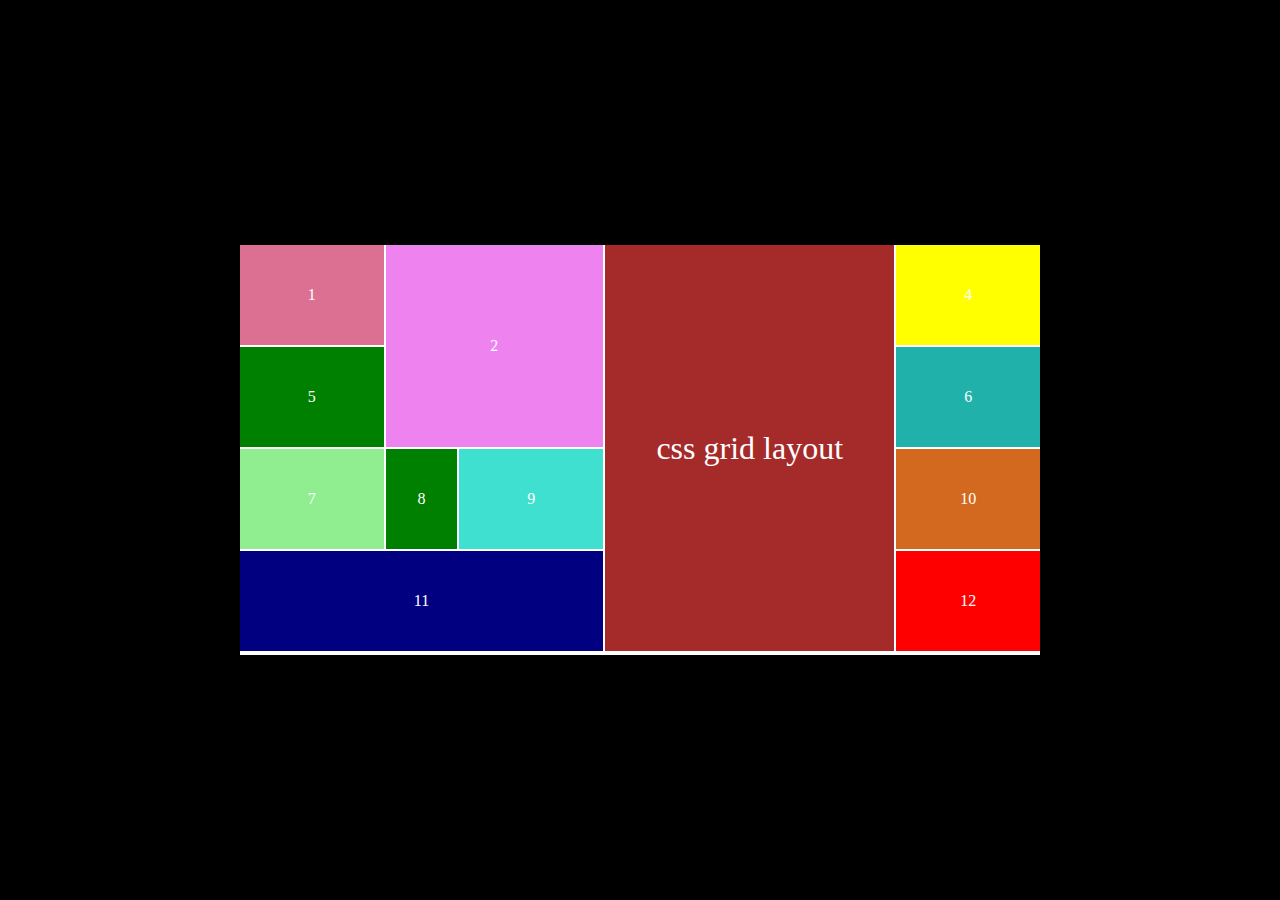
<file: task1.html>
<!DOCTYPE html>
<html lang="en">

<head>
    <meta charset="UTF-8">
    <meta name="viewport" content="width=device-width, initial-scale=1.0">
    <title>grid</title>
    <link rel="stylesheet" href="style1.css">
</head>

<body>
    <div class="container">
        <div class="box1">1</div>
        <div class="box2">2</div>
        <div class="box3">css grid layout</div>
        <div class="box4">4</div>
        <div class="box5">5</div>
        <div class="box6">6</div>
        <div class="box7">7</div>
        <div class="box8">8</div>
        <div class="box9">9</div>
        <div class="box10">10</div>
        <div class="box11">11</div>
        <div class="box12">12</div>
    </div>
</body>

</html>
</file>
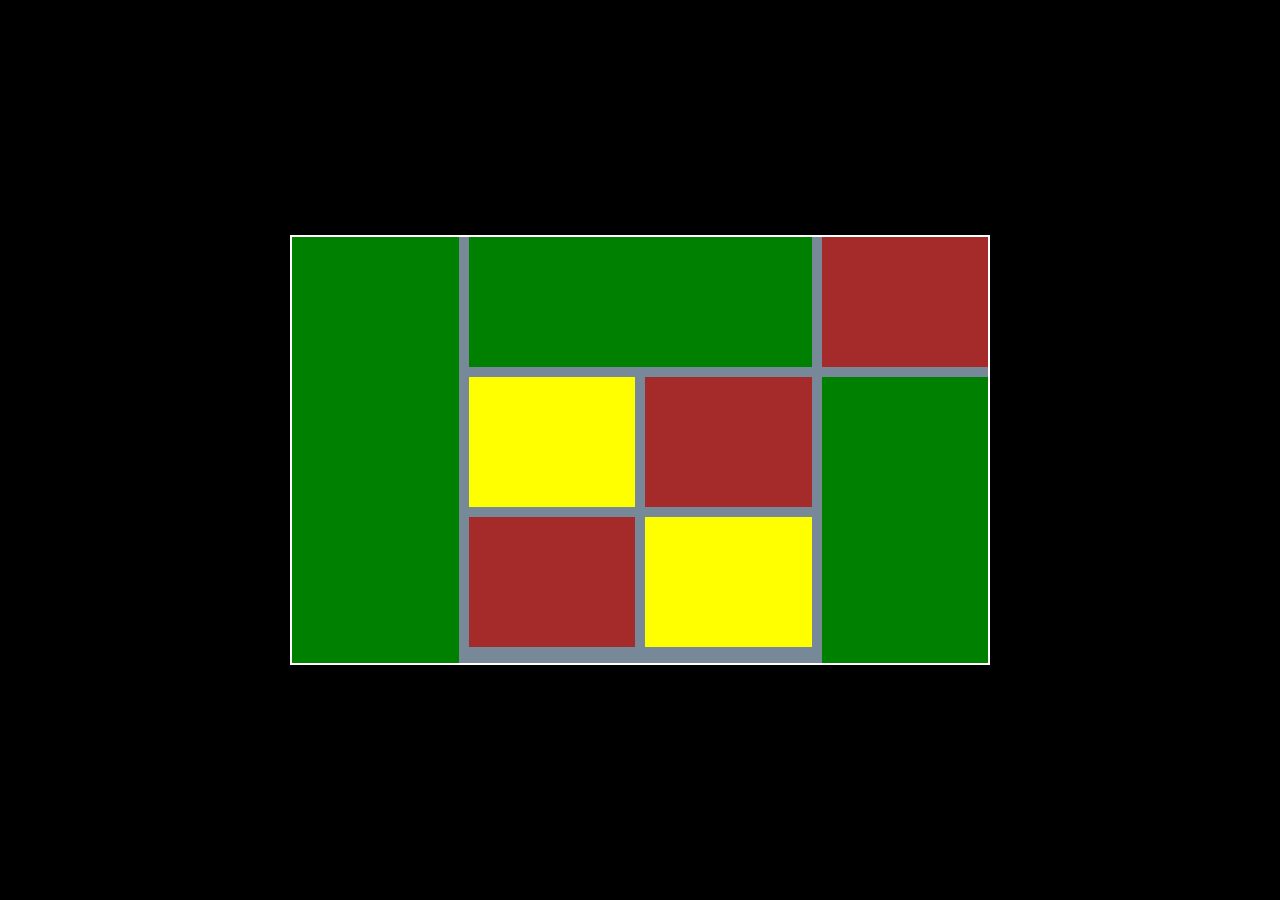
<file: task2.html>
<!DOCTYPE html>
<html lang="en">

<head>
    <meta charset="UTF-8">
    <meta name="viewport" content="width=device-width, initial-scale=1.0">
    <title>GRID</title>
    <link rel="stylesheet" href="style2.css">
</head>

<body>
    <div class="container">
        <div class="item1 box"></div>
        <div class="item2 box"></div>
        <div class="item3 box"></div>
        <div class="item4 box"></div>
        <div class="item5 box"></div>
        <div class="item6 box"></div>
        <div class="item7 box"></div>
        <div class="item8 box"></div>
    </div>
</body>

</html>
</file>
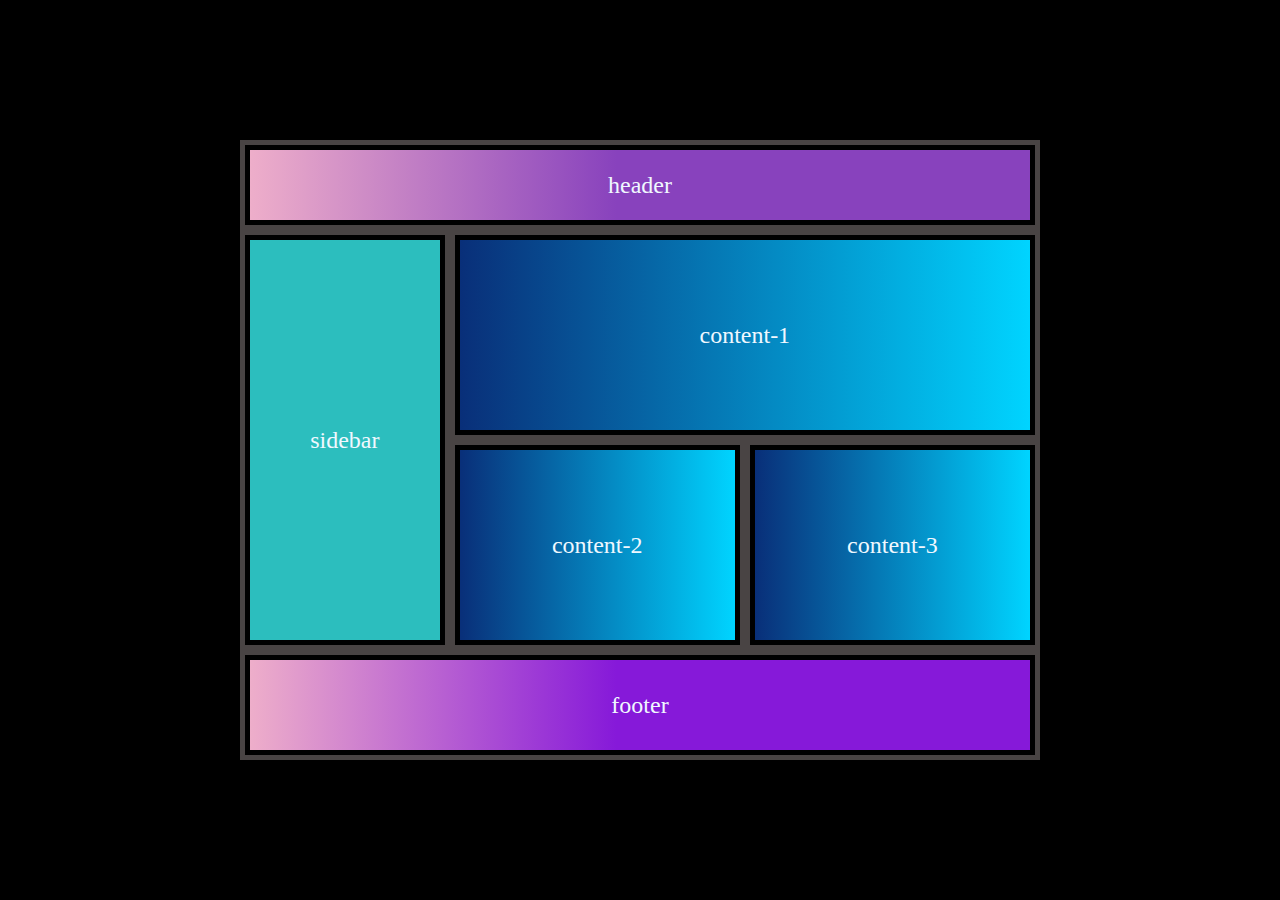
<file: task3.html>
<!DOCTYPE html>
<html lang="en">

<head>
    <meta charset="UTF-8">
    <meta name="viewport" content="width=device-width, initial-scale=1.0">
    <title>grid</title>
    <link rel="stylesheet" href="style3.css">
</head>

<body>
    <div class="grid-container">
        <div class="header item">header</div>
        <div class="sidebar item">sidebar</div>
        <div class="content-1 item">content-1</div>
        <div class="content-2 item">content-2</div>
        <div class="content-3 item">content-3</div>
        <div class="footer item">footer</div>
    </div>
</body>

</html>
</file>
<file: style1.css>
* {
    margin: 0%;
    padding: 0%;
    box-sizing: border-box;
}

body {
    background-color: black;
}

.container>* {

    display: flex;
    align-items: center;
    justify-content: center;

}

.container {
    width: 800px;
    height: 410px;
    gap: 2px;
    background-color: white;
    color: white;
    position: absolute;
    top: 50%;
    left: 50%;
    transform: translate(-50%, -50%);
    display: grid;
    grid-template-columns: 1fr 0.5fr 1fr 1fr 1fr 1fr;
    grid-template-rows: 100px 100px 100px 100px 100px;

}

.box1 {
    background-color: palevioletred;
    grid-column: 1/2;
}

.box2 {
    background-color: violet;
    grid-column: 2/4;
    grid-row: 1/3;
}

.box3 {
    background-color: brown;
    font-size: xx-large;
    grid-column: 4/6;
    grid-row: 1/5;
}

.box4 {
    background-color: yellow;
}

.box5 {
    background-color: green;
}

.box6 {
    background-color: lightseagreen;
}

.box7 {
    background-color: lightgreen;
}

.box8 {
    background-color: green;
}

.box9 {
    background-color: turquoise;
}

.box10 {
    background-color: chocolate;
}

.box11 {
    background-color: navy;
    grid-column: 1/4;
}

.box12 {
    background-color: red;
}
</file>
<file: style2.css>
* {
    padding: 0%;
    margin: 0%;
    box-sizing: border-box;
}

body {
    background-color: black;
}

.container {
    width: 700px;
    height: 430px;
    border: 2px solid white;
    display: grid;
    grid-template-columns: 1fr 1fr 1fr 1fr;
    grid-template-rows: 130px 130px 130px;
    gap: 10px;
    background-color: lightslategrey;
    position: absolute;
    top: 50%;
    left: 50%;
    transform: translate(-50%, -50%);
}

.item1 {
    background-color: green;
    grid-row: 1/5;
}

.item2 {
    background-color: green;
    grid-column: 2/4;
}

.item3 {
    background-color: brown;
}

.item4 {
    background-color: yellow;
}

.item5 {
    background-color: brown;
}

.item6 {
    background-color: green;
    grid-row: 2/5;
    grid-column: 4/5;
}

.item7 {
    background-color: brown;
}

.item8 {
    background-color: yellow;
}
</file>
<file: style3.css>
* {
    padding: 0px;
    margin: 0px;
    box-sizing: border-box;
}

body {
    position: relative;
    height: 100vh;
    background-color: black;
}

.grid-container {
    width: 800px;
    padding: 5px;
    color: aliceblue;
    position: absolute;
    top: 50%;
    left: 50%;
    transform: translate(-50%, -50%);
    background-color: rgb(73, 68, 68);
    display: grid;
    gap: 10px;
    grid-template-columns: 0.7fr 1fr 1fr;
    grid-template-rows: 80px 200px 200px 100px;

}

.item {
    border: 5px solid black;
    display: flex;
    justify-content: center;
    align-items: center;
    font-size: 1.5rem;
}

.header {
    background: rgb(238, 174, 202);
    background: linear-gradient(90deg, rgba(238, 174, 202, 1) 0%, rgb(136, 66, 189) 47%);
    grid-column: 1/4;
    grid-row: 1/2;
}

.content-1 {
    background: rgb(2, 0, 36);
    background: linear-gradient(90deg, rgba(2, 0, 36, 1) 0%, rgba(9, 47, 121, 1) 0%, rgba(0, 212, 255, 1) 100%);
    grid-column: 2/4;
}

.content-2 {
    background: rgb(76, 69, 225);
    background: linear-gradient(90deg, rgb(6, 2, 74) 0%, rgba(9, 47, 121, 1) 0%, rgba(0, 212, 255, 1) 100%);
}

.content-3 {
    background: rgb(2, 0, 36);
    background: linear-gradient(90deg, rgba(2, 0, 36, 1) 0%, rgba(9, 47, 121, 1) 0%, rgba(0, 212, 255, 1) 100%);
}

.sidebar {
    background-color: rgb(44, 190, 190);
    grid-row: 2/4;
    grid-column: 1/2;
}

.footer {
    background: rgb(238, 174, 202);
    background: linear-gradient(90deg, rgba(238, 174, 202, 1) 0%, rgba(134, 25, 217, 1) 47%);
    grid-row: 4/5;
    grid-column: 1/4;
}
</file>
